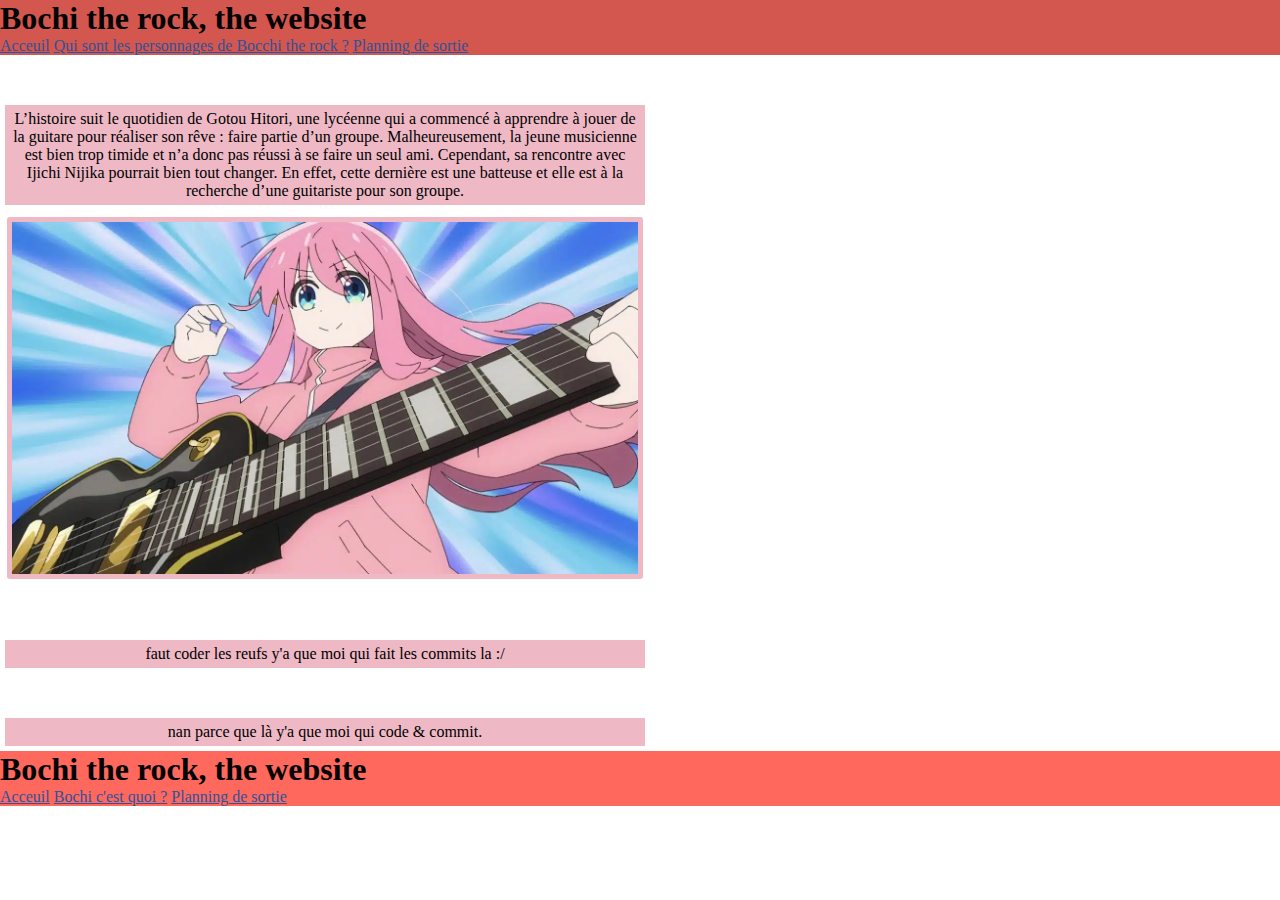
<file: Index.html>
<!DOCTYPE html>
<html lang="en">
<head>
    <meta charset="UTF-8">
    <meta name="viewport" content="width=device-width, initial-scale=1.0">
    <link rel="stylesheet" href="css/style.css">
    <link href="https://cdn.jsdelivr.net/npm/bootstrap@5.1.3/dist/css/bootstrap.min.css" rel="stylesheet" integrity="sha384-1BmE4kWBq78iYhFldvKuhfTAU6auU8tT94WrHftjDbrCEXSU1oBoqyl2QvZ6jIW3" crossorigin="anonymous">
    <script src="https://cdn.jsdelivr.net/npm/bootstrap@5.1.3/dist/js/bootstrap.bundle.min.js" integrity="sha384-ka7Sk0Gln4gmtz2MlQnikT1wXgYsOg+OMhuP+IlRH9sENBO0LRn5q+8nbTov4+1p" crossorigin="anonymous"></script>
    <link rel="script" href="JS/script.js">
    <title>Document</title>
</head>
<body>
    <header>
        <div class="container-fluid">
            <div class="row">
                <h1 class="col-lg-12">Bochi the rock, the website</h1>
                <nav>
                    <nav class="navbar col-lg-12">
                        <a href="index.html">Acceuil</a>
                        <a href="index2.html">Qui sont les personnages de Bocchi the rock ?</a>
                        <a href="index3.html">Planning de sortie</a>
                    </nav>
                </nav>    
            </div>
        </div>
    </header>
    

    <div class="container">
        <div class="row">
            <p class="col-lg-6">
                L’histoire suit le quotidien de Gotou Hitori, une lycéenne qui a commencé à apprendre à jouer de la guitare pour réaliser son rêve : faire partie d’un groupe. Malheureusement, la jeune musicienne est bien trop timide et n’a donc pas réussi à se faire un seul ami. Cependant, sa rencontre avec Ijichi Nijika pourrait bien tout changer. En effet, cette dernière est une batteuse et elle est à la recherche d’une guitariste pour son groupe.
            </p>
            <img class="col-lg-6" src="image/bocchi.png" alt="Bocchi">
        </div>

        <div class="row">
            <p class="col-lg-6">
                faut coder les reufs y'a que moi qui fait les commits la :/
            </p>
            <p class="col-lg-6">
                nan parce que là y'a que moi qui code & commit.
            </p>
        </div>
    </div>


    <footer>
        <div class="container-fluid">
            <div class="row">
                <h1 class="col-lg-12">Bochi the rock, the website</h1>
                <nav>
                    <nav class="navbar col-lg-12">
                        <a href="index.html">Acceuil</a>
                        <a href="programation.html">Bochi c'est quoi ?</a>
                        <a href="communication.html">Planning de sortie</a>
                    </nav>
                </nav>    
            </div>
        </div>
    </footer>
</body>
</html>
</file>
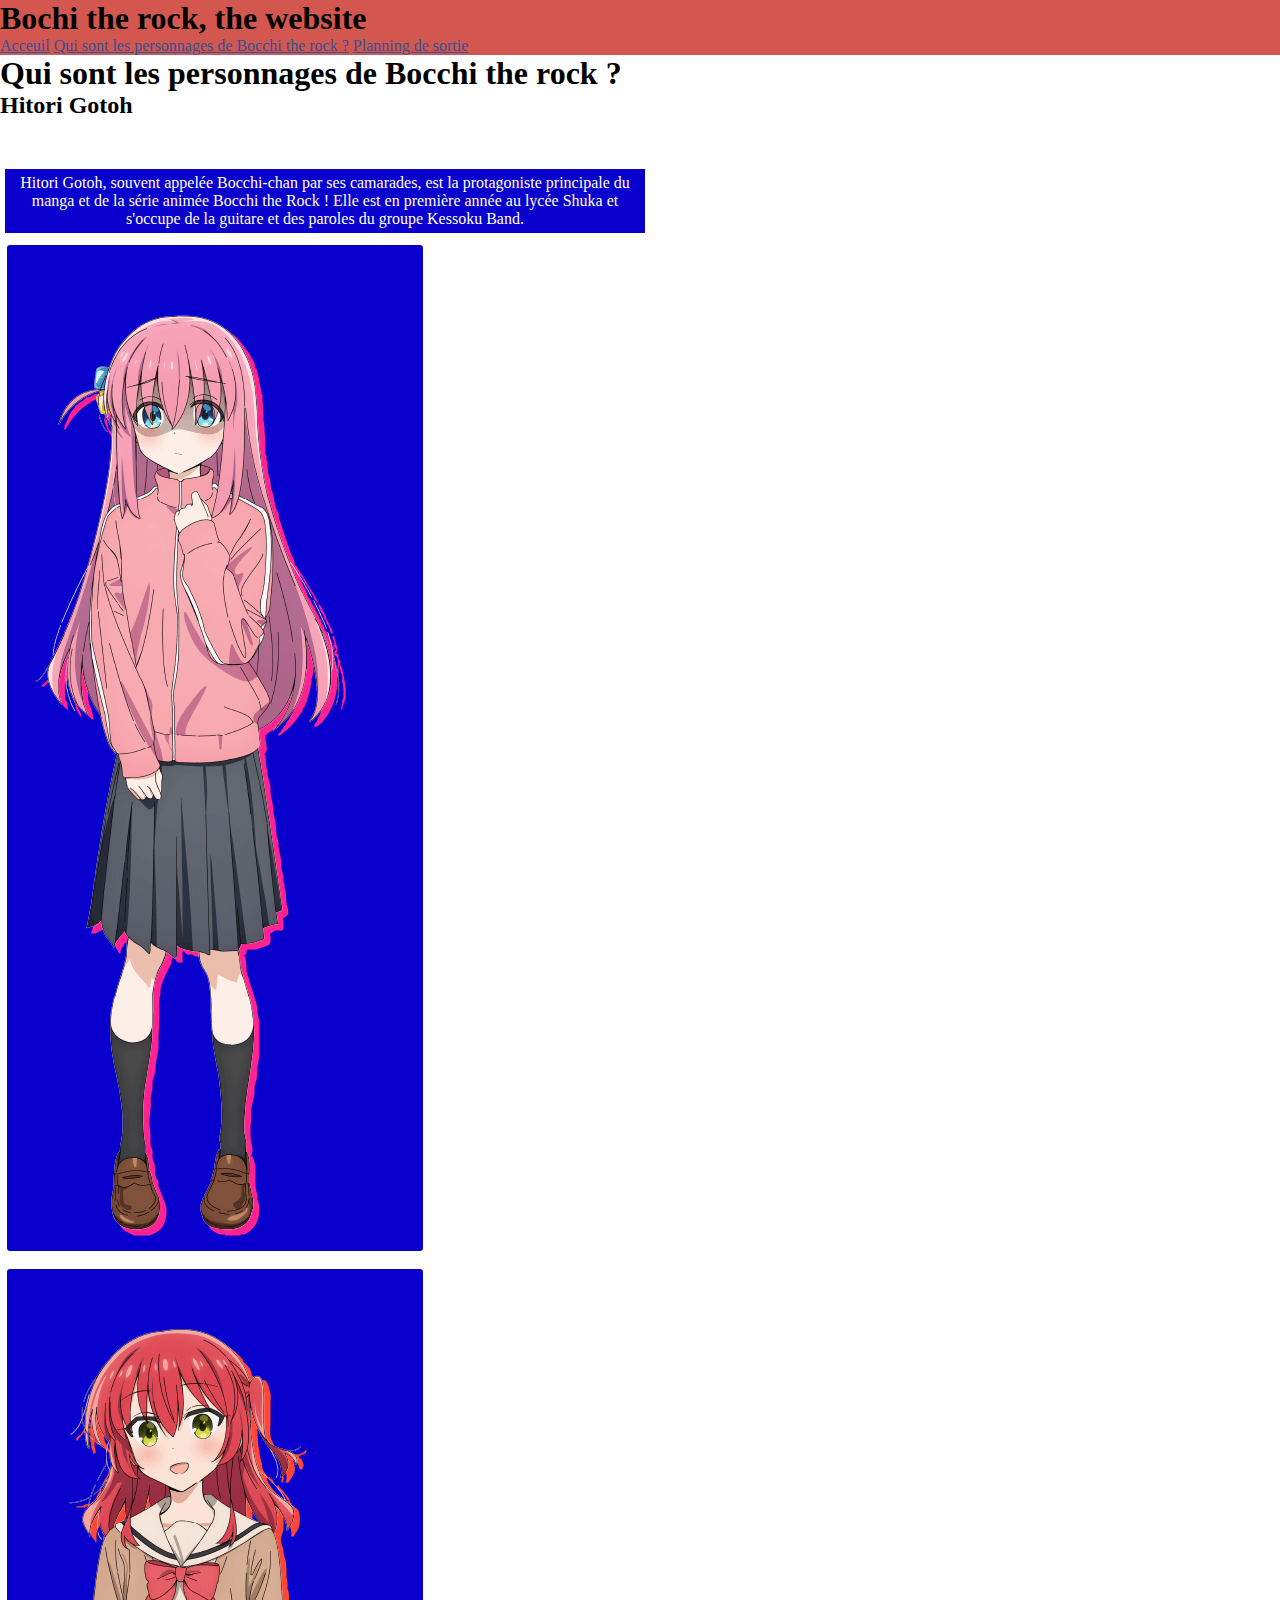
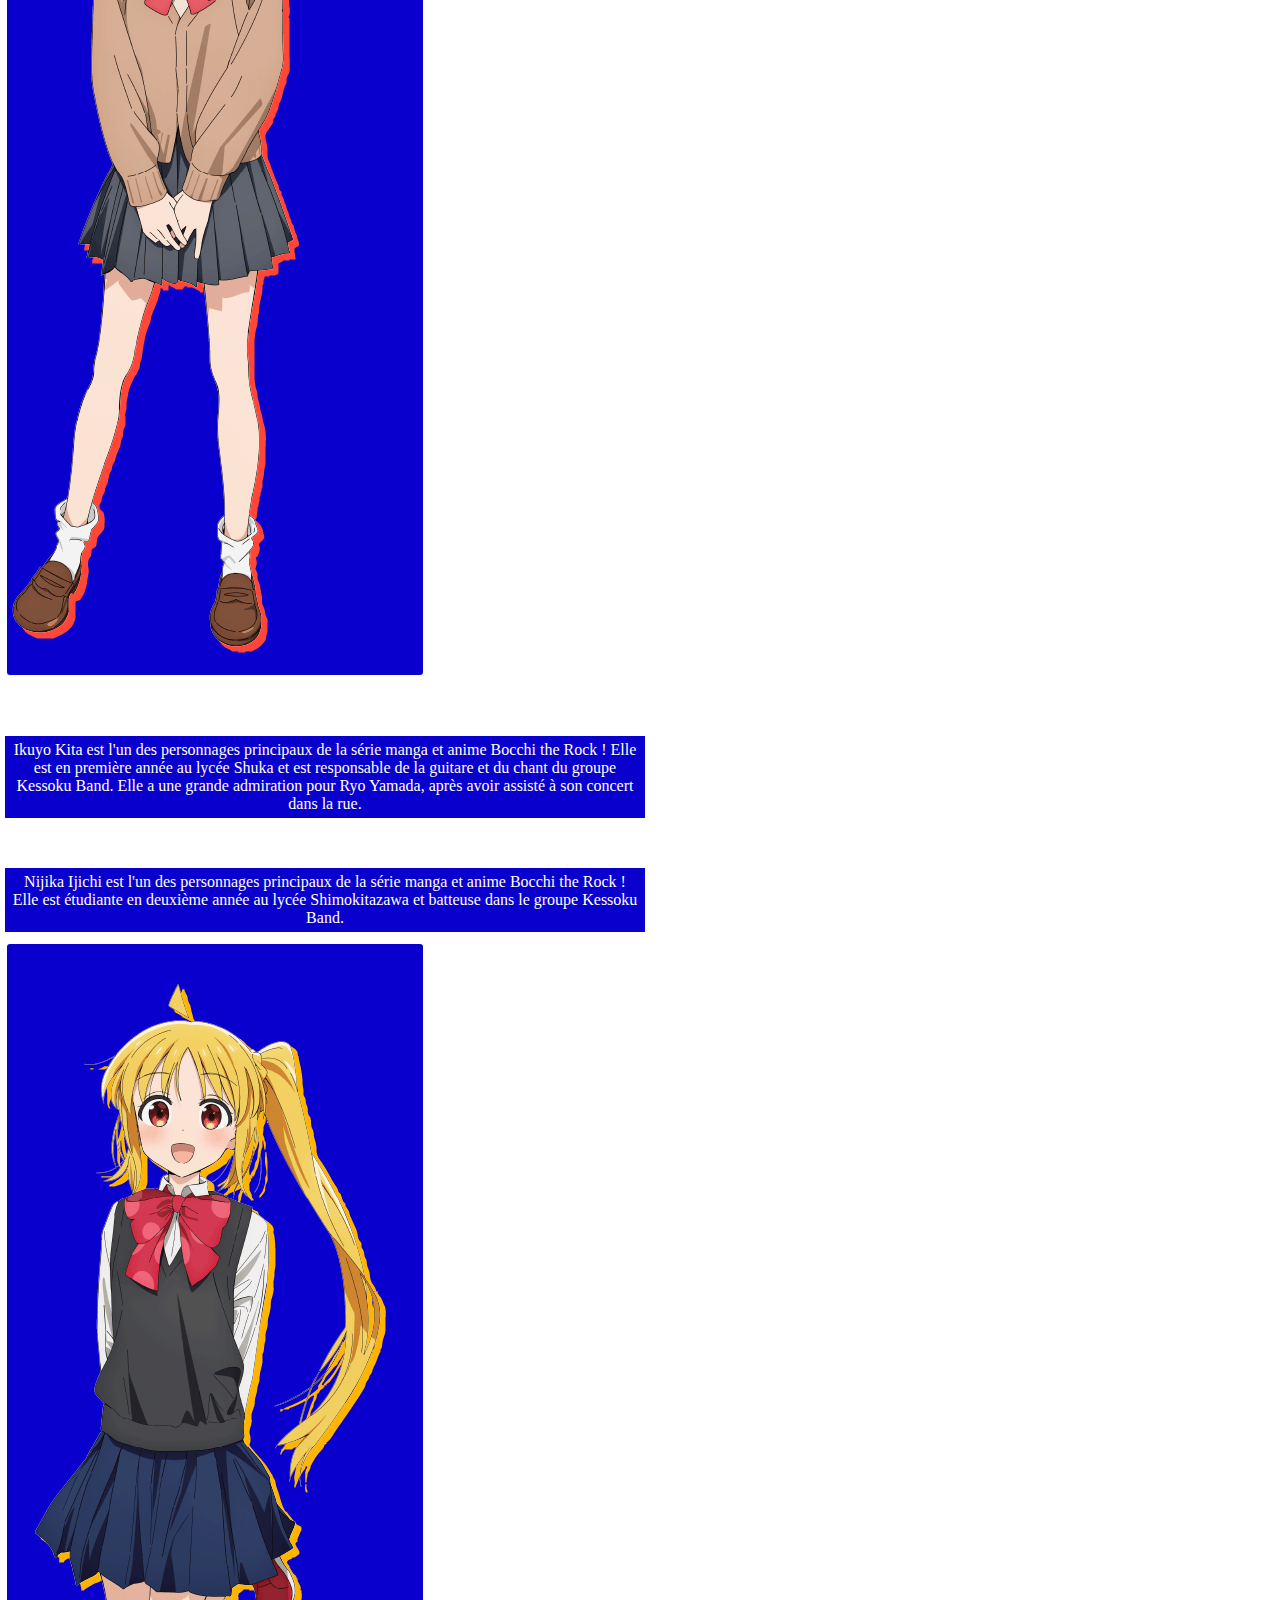
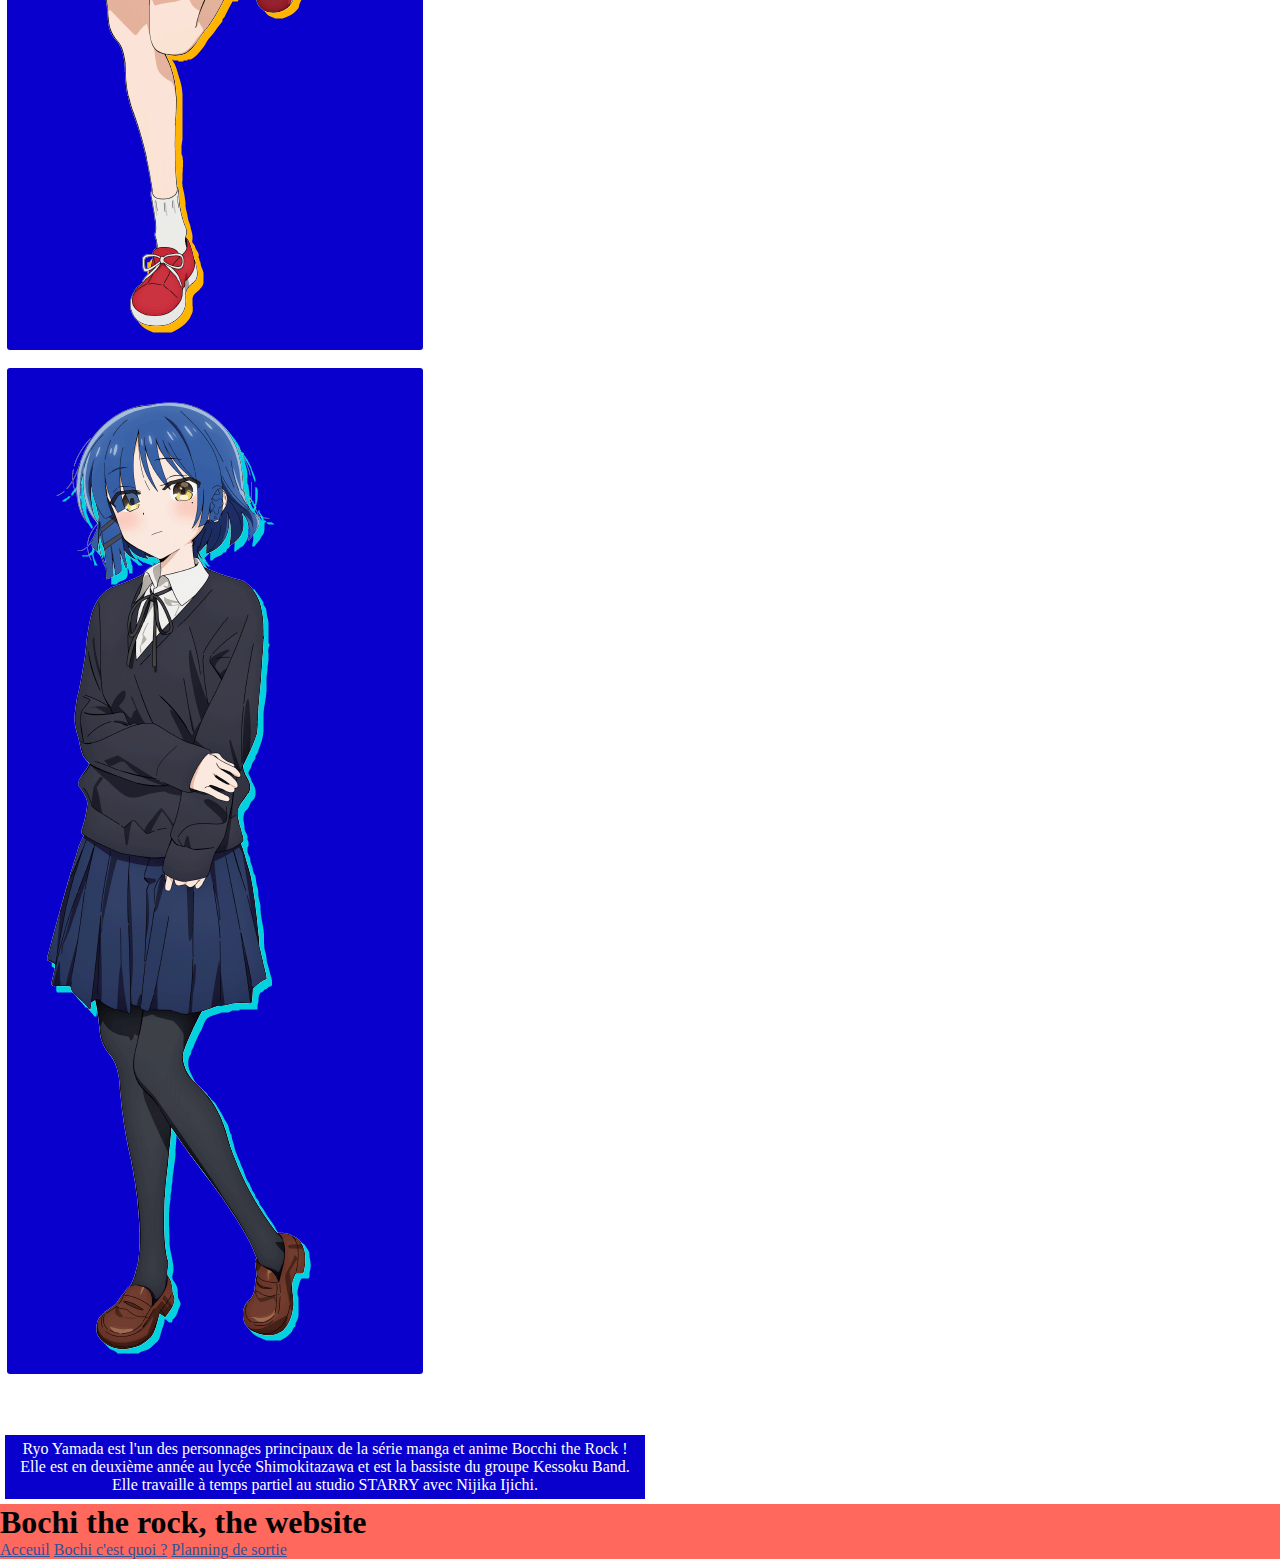
<file: index2.html>
<!DOCTYPE html>
<html lang="en">
<head>
    <meta charset="UTF-8">
    <meta name="viewport" content="width=device-width, initial-scale=1.0">
    <link rel="stylesheet" href="css/style2.css">
    <link href="https://cdn.jsdelivr.net/npm/bootstrap@5.1.3/dist/css/bootstrap.min.css" rel="stylesheet" integrity="sha384-1BmE4kWBq78iYhFldvKuhfTAU6auU8tT94WrHftjDbrCEXSU1oBoqyl2QvZ6jIW3" crossorigin="anonymous">
    <script src="https://cdn.jsdelivr.net/npm/bootstrap@5.1.3/dist/js/bootstrap.bundle.min.js" integrity="sha384-ka7Sk0Gln4gmtz2MlQnikT1wXgYsOg+OMhuP+IlRH9sENBO0LRn5q+8nbTov4+1p" crossorigin="anonymous"></script>
    <link rel="script" href="JS/script.js">
    <title>Document</title>
</head>
<body>
    <header>
        <div class="container-fluid">
            <div class="row">
                <h1 class="col-lg-12">Bochi the rock, the website</h1>
                <nav>
                    <nav class="navbar col-lg-12">
                        <a href="index.html">Acceuil</a>
                        <a href="index2.html">Qui sont les personnages de Bocchi the rock ?</a>
                        <a href="index3.html">Planning de sortie</a>
                    </nav>
                </nav>    
            </div>
        </div>
    </header>
    

    <div class="container">
        <div class="row">
            <h1 class="col-lg-12">Qui sont les personnages de Bocchi the rock ?</h1>
            
            <h2 class="col-lg-12">Hitori Gotoh</h2>

            <p class="col-lg-6">
                Hitori Gotoh, souvent appelée Bocchi-chan par ses camarades, est la protagoniste principale du manga et de la série animée Bocchi the Rock ! Elle est en première année au lycée Shuka et s'occupe de la guitare et des paroles du groupe Kessoku Band.
            </p>
            <img class="col-lg-6" src="image/Hitori_Gotoh_Character_Design_2.png" alt="gogeta">
        </div>

        <div class="row">
            <img class="col-lg-6" src="image/Ikuyo_Kita_Character_Design_2.png" alt="">

            <p class="col-lg-6">
                Ikuyo Kita est l'un des personnages principaux de la série manga et anime Bocchi the Rock ! Elle est en première année au lycée Shuka et est responsable de la guitare et du chant du groupe Kessoku Band. Elle a une grande admiration pour Ryo Yamada, après avoir assisté à son concert dans la rue.
            </p>
        </div>

        <div class="row">
            <p class="col-lg-6">
                Nijika Ijichi est l'un des personnages principaux de la série manga et anime Bocchi the Rock ! Elle est étudiante en deuxième année au lycée Shimokitazawa et batteuse dans le groupe Kessoku Band.
            </p>

            <img class="col-lg-6" src="image/Nijika_Ijichi_Character_Design_2.png" alt="">
        </div>

        <div class="row">
            <img class="col-lg-6" src="image/Ryo_Yamada_Character_Design_2.png" alt="">

            <p class="col-lg-6">
                Ryo Yamada est l'un des personnages principaux de la série manga et anime Bocchi the Rock ! Elle est en deuxième année au lycée Shimokitazawa et est la bassiste du groupe Kessoku Band. Elle travaille à temps partiel au studio STARRY avec Nijika Ijichi.
            </p>
        </div>
        </div>
    </div>


    <footer>
        <div class="container-fluid">
            <div class="row">
                <h1 class="col-lg-12">Bochi the rock, the website</h1>
                <nav>
                    <nav class="navbar col-lg-12">
                        <a href="index.html">Acceuil</a>
                        <a href="programation.html">Bochi c'est quoi ?</a>
                        <a href="communication.html">Planning de sortie</a>
                    </nav>
                </nav>    
            </div>
        </div>
    </footer>
</body>
</html>
</file>
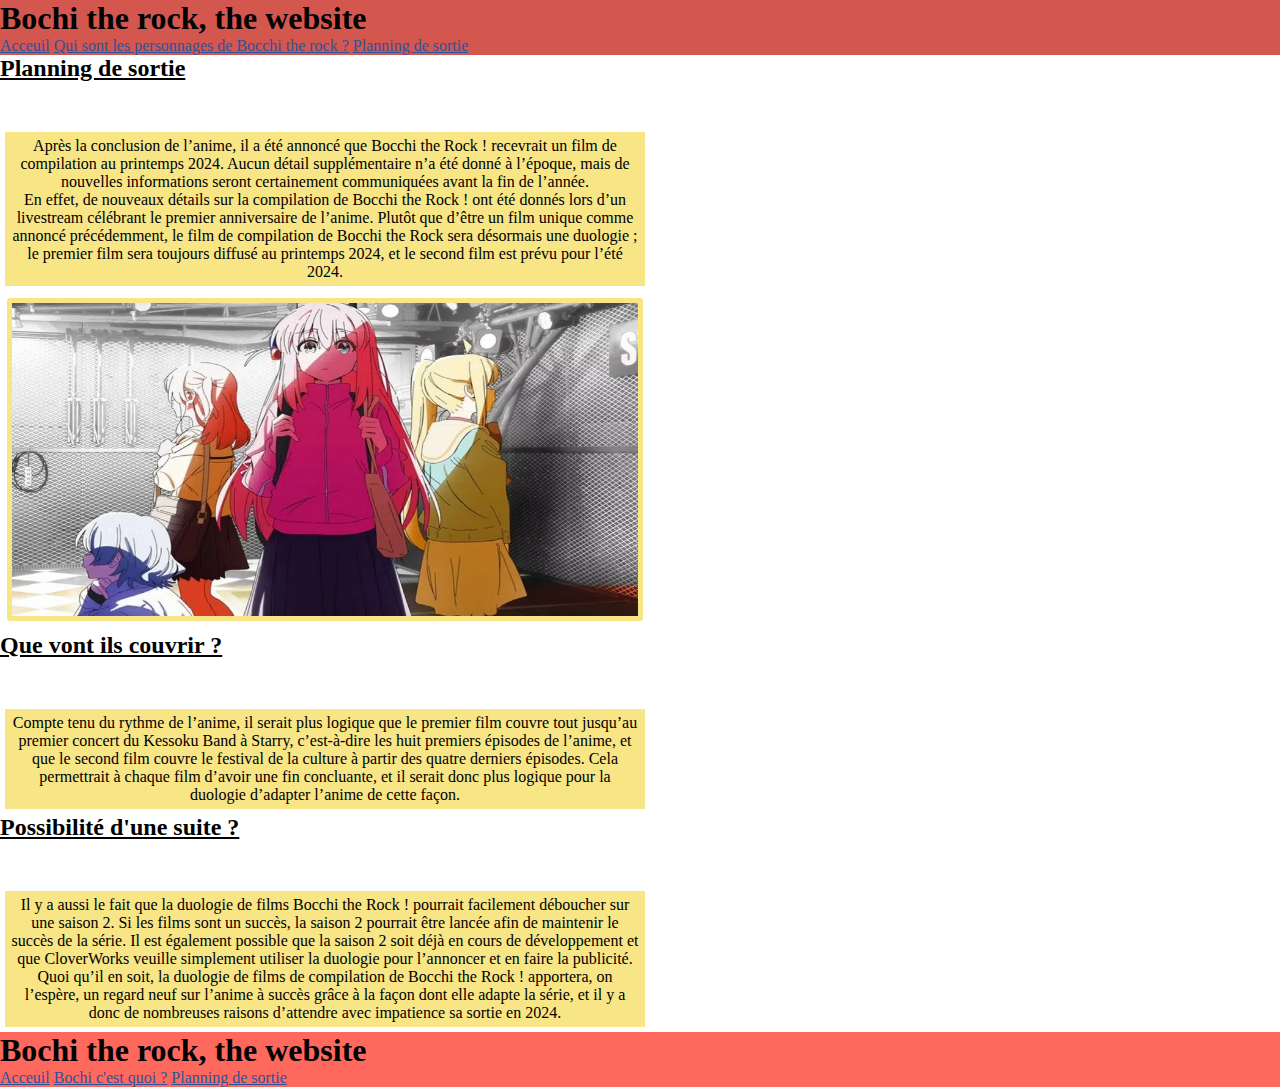
<file: index3.html>
<!DOCTYPE html>
<html lang="en">
<head>
    <meta charset="UTF-8">
    <meta name="viewport" content="width=device-width, initial-scale=1.0">
    <link rel="stylesheet" href="css/style3.css">
    <link href="https://cdn.jsdelivr.net/npm/bootstrap@5.1.3/dist/css/bootstrap.min.css" rel="stylesheet" integrity="sha384-1BmE4kWBq78iYhFldvKuhfTAU6auU8tT94WrHftjDbrCEXSU1oBoqyl2QvZ6jIW3" crossorigin="anonymous">
    <script src="https://cdn.jsdelivr.net/npm/bootstrap@5.1.3/dist/js/bootstrap.bundle.min.js" integrity="sha384-ka7Sk0Gln4gmtz2MlQnikT1wXgYsOg+OMhuP+IlRH9sENBO0LRn5q+8nbTov4+1p" crossorigin="anonymous"></script>
    <link rel="script" href="JS/script.js">
    <title>Document</title>
</head>
<body>
    <header>
        <div class="container-fluid">
            <div class="row">
                <h1 class="col-lg-12">Bochi the rock, the website</h1>
                <nav>
                    <nav class="navbar col-lg-12">
                        <a href="index.html">Acceuil</a>
                        <a href="index2.html">Qui sont les personnages de Bocchi the rock ?</a>
                        <a href="index3.html">Planning de sortie</a>
                    </nav>
                </nav>    
            </div>
        </div>
    </header>
    

    <div class="container">
        <div class="row">

            <h2 class="col-lg-12">Planning de sortie</h2>
            
            <p class="col-lg-6">
                Après la conclusion de l’anime, il a été annoncé que Bocchi the Rock ! recevrait un film de compilation au printemps 2024. Aucun détail supplémentaire n’a été donné à l’époque, mais de nouvelles informations seront certainement communiquées avant la fin de l’année. <br>

                En effet, de nouveaux détails sur la compilation de Bocchi the Rock ! ont été donnés lors d’un livestream célébrant le premier anniversaire de l’anime. Plutôt que d’être un film unique comme annoncé précédemment, le film de compilation de Bocchi the Rock sera désormais une duologie ; le premier film sera toujours diffusé au printemps 2024, et le second film est prévu pour l’été 2024.            </p>
            <img class="col-lg-6" src="image/bocchi_film.png" alt="Bocchi Film">
        </div>

        <div class="row">
            <h2 class="col-lg-6">
                Que vont ils couvrir ?
            </h2>
            <p class="col-lg-6">
                Compte tenu du rythme de l’anime, il serait plus logique que le premier film couvre tout jusqu’au premier concert du Kessoku Band à Starry, c’est-à-dire les huit premiers épisodes de l’anime, et que le second film couvre le festival de la culture à partir des quatre derniers épisodes. Cela permettrait à chaque film d’avoir une fin concluante, et il serait donc plus logique pour la duologie d’adapter l’anime de cette façon.            </p>
        </div>

        <div class="row">
            <h2 class="col-lg-6">
                Possibilité d'une suite ?
            </h2>
            <p class="col-lg-6">
                Il y a aussi le fait que la duologie de films Bocchi the Rock ! pourrait facilement déboucher sur une saison 2. Si les films sont un succès, la saison 2 pourrait être lancée afin de maintenir le succès de la série. Il est également possible que la saison 2 soit déjà en cours de développement et que CloverWorks veuille simplement utiliser la duologie pour l’annoncer et en faire la publicité. <br> 
                Quoi qu’il en soit, la duologie de films de compilation de Bocchi the Rock ! apportera, on l’espère, un regard neuf sur l’anime à succès grâce à la façon dont elle adapte la série, et il y a donc de nombreuses raisons d’attendre avec impatience sa sortie en 2024.
            </div>
    </div>


    <footer>
        <div class="container-fluid">
            <div class="row">
                <h1 class="col-lg-12">Bochi the rock, the website</h1>
                <nav>
                    <nav class="navbar col-lg-12">
                        <a href="index.html">Acceuil</a>
                        <a href="programation.html">Bochi c'est quoi ?</a>
                        <a href="communication.html">Planning de sortie</a>
                    </nav>
                </nav>    
            </div>
        </div>
    </footer>
</body>
</html>
</file>
<file: css/style.css>
* {
    margin: 0;
    padding: 0;
    box-sizing: border-box;
}

div p, img {
    background-color: #eeb8c5; /* Couleur de fond générale */
}

div nav a {
    color: #2e529b; /* New color for the links */
    text-decoration: none; /* Remove underline from links */
    text-decoration: underline;
}

header{
    background-color: #d3574e; /* Couleur de fond générale */
    color: #030303; /* Couleur du texte */
}

footer{
    background-color: #ff685d; /* Couleur de fond générale */
    color: #030303; /* Couleur du texte */
}

div img {
    max-width: 50%;
    max-height: 50%;
    border: 2px solid white;
    border-radius: 5px;
    margin: 5px;
    padding: 5px;
}


div p {
    color: black;
    text-align: center;
    max-width: 50%;
    margin: 5px;
    padding: 5px;
    margin-top: 50px;
}

img :hover,a:hover {
    transform: scale(1.1); /*Effet d'agrandissement au survol */
}

#gallery {
    display: flex;
    flex-wrap: wrap;
    justify-content: space-around;
    padding: 20px;
}

.image-container {
    flex: 0 0 48%;
    margin: 1%;
    position: relative;
    cursor: pointer;
}

.image-container img {
    width: 100%;
    height: auto;
    transition: transform 0.3s ease;
}

.overlay {
    display: none;
    position: fixed;
    top: 0;
    left: 0;
    width: 100%;
    height: 100%;
    background-color: rgba(0, 0, 0, 0.7);
    justify-content: center;
    align-items: center;
}

.overlay img {
    max-width: 50%;
    max-height: 50%;
    border: 2px solid white;
    border-radius: 5px;
    margin: 5px;
    padding: 5px;
}

.overlay p {
    color: white;
    text-align: center;
    max-width: 50%;
    margin: 5px;
    padding: 5px;
    margin-top: 50px;
}

.close-btn {
    position: absolute;
    top: 10px;
    right: 10px;
    cursor: pointer;
    color: white;
    font-size: 20px;
}
</file>
<file: css/style2.css>
* {
    margin: 0;
    padding: 0;
    box-sizing: border-box;
}

div p, img {
    background-color: #0a00ce; /* Couleur de fond générale */
}

div nav a {
    color: #2e529b; /* New color for the links */
    text-decoration: none; /* Remove underline from links */
    text-decoration: underline;
}

header{
    background-color: #d3574e; /* Couleur de fond générale */
    color: #030303; /* Couleur du texte */
}

footer{
    background-color: #ff685d; /* Couleur de fond générale */
    color: #030303; /* Couleur du texte */
}

div img {
    max-width: 50%;
    max-height: 50%;
    border: 2px solid white;
    border-radius: 5px;
    margin: 5px;
    padding: 5px;
}


div p {
    color: rgb(255, 255, 255);
    text-align: center;
    max-width: 50%;
    margin: 5px;
    padding: 5px;
    margin-top: 50px;
}
</file>
<file: css/style3.css>
* {
    margin: 0;
    padding: 0;
    box-sizing: border-box;
}

div p, img {
    background-color: #f8e585; /* Couleur de fond générale */
}

div nav a {
    color: #2e529b; /* New color for the links */
    text-decoration: none; /* Remove underline from links */
    text-decoration: underline;
}

header{
    background-color: #d3574e; /* Couleur de fond générale */
    color: #030303; /* Couleur du texte */
}

footer{
    background-color: #ff685d; /* Couleur de fond générale */
    color: #030303; /* Couleur du texte */
}

div img {
    max-width: 50%;
    max-height: 50%;
    border: 2px solid white;
    border-radius: 5px;
    margin: 5px;
    padding: 5px;
}


div p {
    color: black;
    text-align: center;
    max-width: 50%;
    margin: 5px;
    padding: 5px;
    margin-top: 50px;
}

h2{
    text-shadow: #030303;
    text-decoration: underline;
}
</file>
